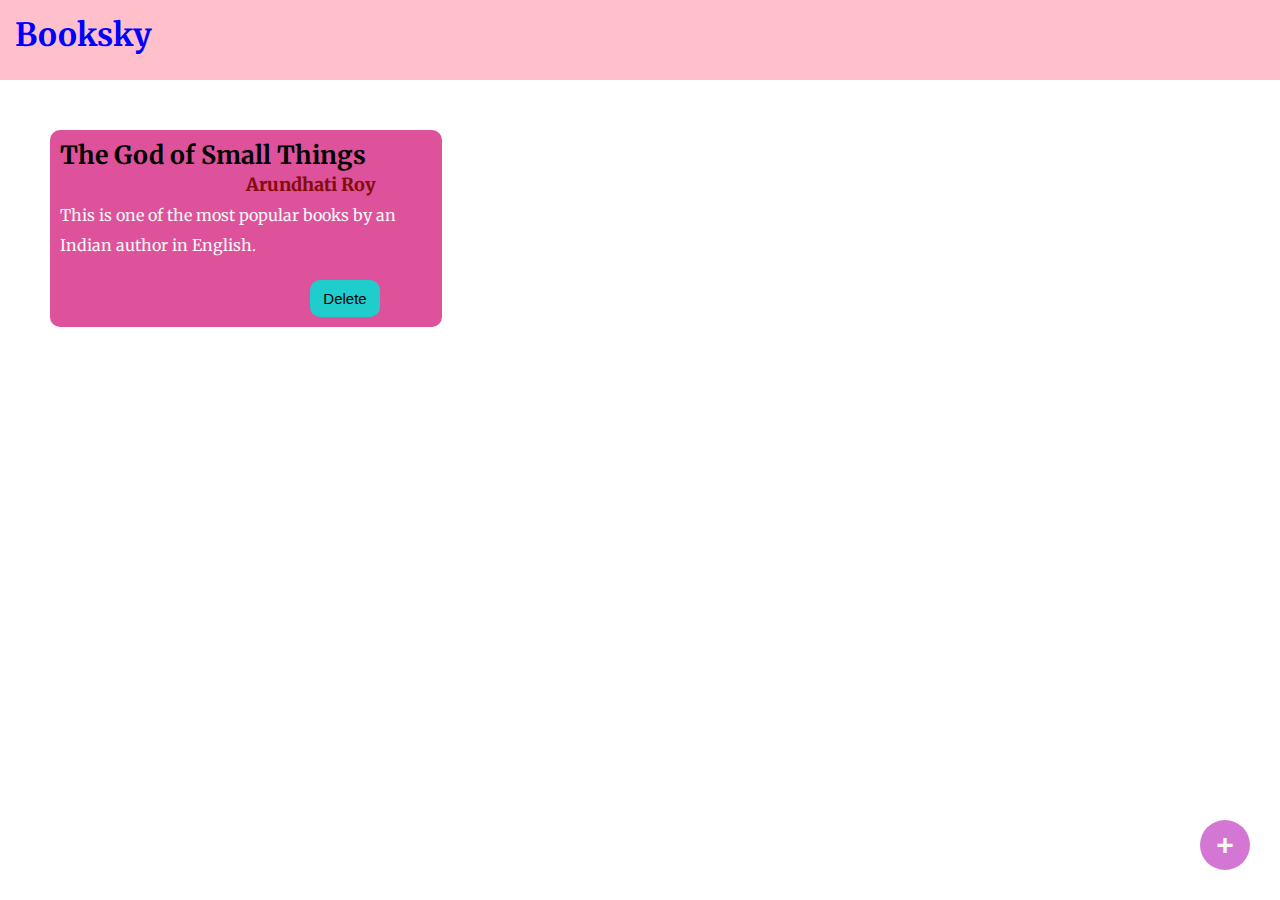
<file: index.html>
<!DOCTYPE html>
<html lang="en">
<head>
    <meta charset="UTF-8">
    <meta name="viewport" content="width=device-width, initial-scale=1.0">
    <title>Booksky</title>
    <link rel="stylesheet" href="book.css">
    <link rel="preconnect" href="https://fonts.googleapis.com">
<link rel="preconnect" href="https://fonts.gstatic.com" crossorigin>
<link href="https://fonts.googleapis.com/css2?family=Cormorant+Garamond:ital,wght@0,300;0,400;0,500;0,600;0,700;1,300;1,400;1,500;1,600;1,700&family=Merriweather:ital,wght@0,300;0,400;0,700;0,900;1,300;1,400;1,700;1,900&display=swap" rel="stylesheet">
   
</head>
<body>
    <div class="navbar">
            <h1>Booksky</h1>
    </div>
    <div class="container">
        <div class="book-container">
            <h3>The God of Small Things</h3>
            <h6> Arundhati Roy</h6>
            <p>This is one of the most popular books by an Indian author in English.</p>
            <button onclick="deletebook(event)">Delete</button>
        </div>
        
    </div>
    <div class="pop-overlay"></div>

    <div class="pop-box">
        <h2>Add Book</h2>
        <form action="">
            <input type="text" placeholder="Tile" id="book-title">
            <input type="text" name="" id="book-author" placeholder="Author">
            <textarea name="" id="book-des" placeholder="Short Notes"></textarea><br>
            <button id="add-book">ADD</button> 
            <button id="cancel-book">CANCEL</button>
        </form>
    </div>
    <button class="add-pop" id="add-popup" >+</button>

</body>
<script src="book.js"></script>
</html>
</file>
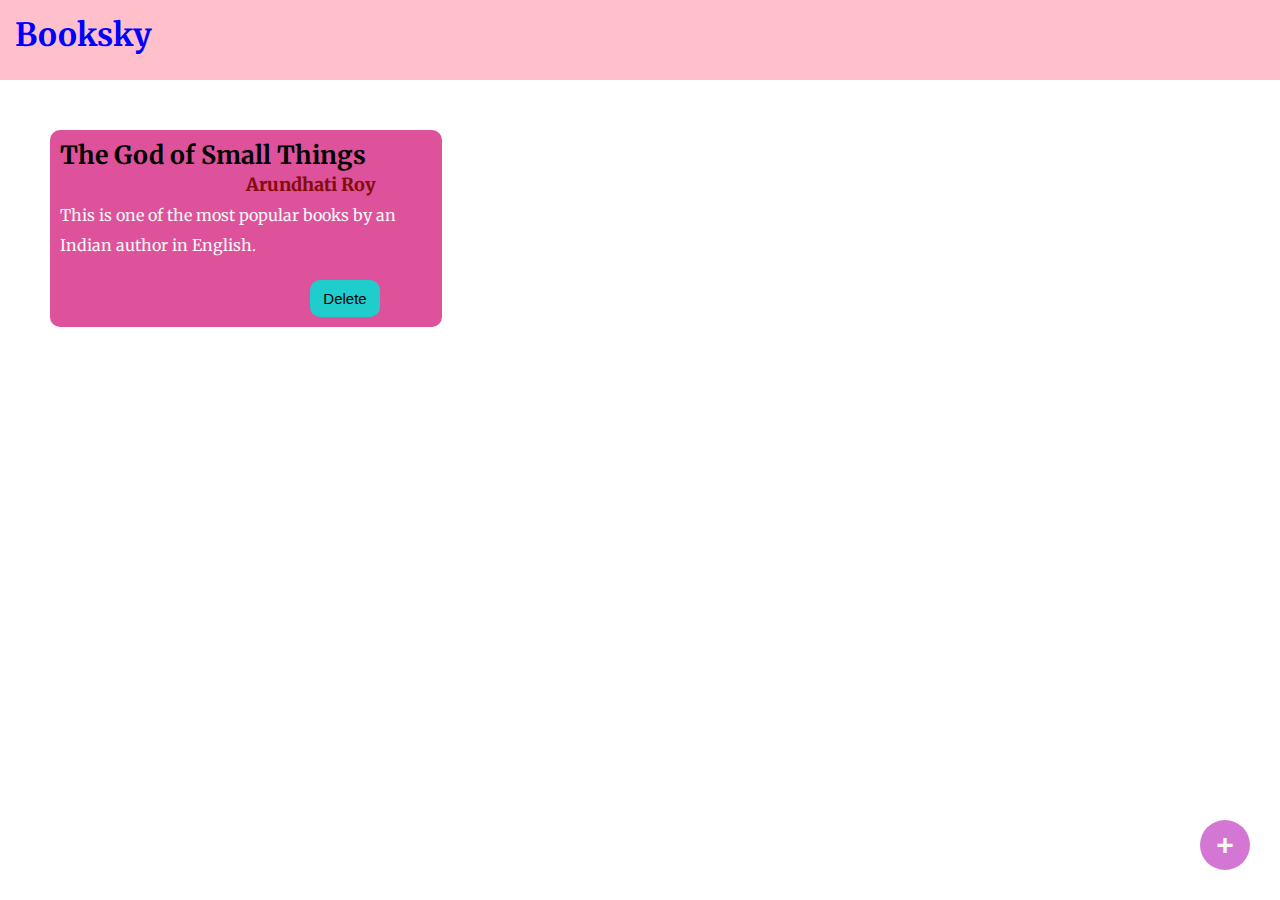
<file: book.html>
<!DOCTYPE html>
<html lang="en">
<head>
    <meta charset="UTF-8">
    <meta name="viewport" content="width=device-width, initial-scale=1.0">
    <title>Booksky</title>
    <link rel="stylesheet" href="book.css">
    <link rel="preconnect" href="https://fonts.googleapis.com">
<link rel="preconnect" href="https://fonts.gstatic.com" crossorigin>
<link href="https://fonts.googleapis.com/css2?family=Cormorant+Garamond:ital,wght@0,300;0,400;0,500;0,600;0,700;1,300;1,400;1,500;1,600;1,700&family=Merriweather:ital,wght@0,300;0,400;0,700;0,900;1,300;1,400;1,700;1,900&display=swap" rel="stylesheet">
   
</head>
<body>
    <div class="navbar">
            <h1>Booksky</h1>
    </div>
    <div class="container">
        <div class="book-container">
            <h3>The God of Small Things</h3>
            <h6> Arundhati Roy</h6>
            <p>This is one of the most popular books by an Indian author in English.</p>
            <button onclick="deletebook(event)">Delete</button>
        </div>
        
    </div>
    <div class="pop-overlay"></div>

    <div class="pop-box">
        <h2>Add Book</h2>
        <form action="">
            <input type="text" placeholder="Tile" id="book-title">
            <input type="text" name="" id="book-author" placeholder="Author">
            <textarea name="" id="book-des" placeholder="Short Notes"></textarea><br>
            <button id="add-book">ADD</button> 
            <button id="cancel-book">CANCEL</button>
        </form>
    </div>
    <button class="add-pop" id="add-popup" >+</button>

</body>
<script src="book.js"></script>
</html>
</file>
<file: book.css>
*{
    margin: 0;
    padding: 0;
}
body{
    font-family: 'Merriweather',sans-serif;
}
.navbar{
    background-color: pink;
    color: blue;
    height: 50px;
    padding: 15px;
}
.container{
    padding: 20px;
}
.book-container{
    padding: 10px;
    width: 30%;
    line-height: 30px;
    z-index: 3;
    color: whitesmoke;
    background-color:rgb(222, 82, 156);
    border-radius: 10px;
    margin: 30px;
    display: inline-block;
    vertical-align: top;
}
.book-container h3{
    color: black;
    font-weight: bold;
    font-size: 25px;
}
.book-container h6{
    color:rgb(133, 12, 12);
    font-weight: 800;
    font-size: 18px;
    padding-left: 50%;
}
.book-container button{
    background-color:rgb(31, 205, 205);
    color: black;
    width: 70px;
    padding: 10px;
    border-radius: 10px;
    border: none;
    margin:20px 10px 0px 250px;
    font-weight: 500;
    font-size: 15px;
}
.add-pop{
    background-color: rgb(212, 119, 212);
    color: whitesmoke;
    font-size: 30px;
    font-weight: 900;
    border: none;
    width: 50px;
    height: 50px;
    border-radius: 50%;
    right: 30px;
    bottom: 30px;
    position: fixed;
}
.pop-overlay{
    background-color: black;
    opacity: 0.7;
    position: absolute;
    width: 100%;
    height: 100%;
    top: 0;
    left: 0;
    z-index: 1;
    display: none;
}
.pop-box{
    background-color: pink;
    padding: 20px;
    border-radius: 10px;
    width: 40%;
    left: 30%;
    top: 20%;
    position: absolute;
    z-index: 2;
    display: none;
}
.pop-box h2{
    font-size: 35px;
    font-family: 'Times New Roman', Times, serif;
    color: rgb(121, 11, 223);
}
.pop-box input{
    background: whitesmoke;
    color: gray;
    border: none;
    border-bottom: 2px solid black;
    margin: 10px;
    width: 70%;
    padding: 8px;
    font-size: 20px;
}
.pop-box textarea{
    background: whitesmoke;
    border: none;
    border-bottom: 2px solid black;
    margin: 10px;
    width: 70%;
    padding: 8px;
    font-size: 20px;
}
.pop-box input::placeholder{
    color: darksalmon;
}
.pop-box textarea::placeholder{
    color: darksalmon;
}
.pop-box button{
    background-color: rgb(68, 112, 124);
    color: whitesmoke;
    font-family: Cambria, Cochin, Georgia, Times, 'Times New Roman', serif;
    font-size: 15px;
    padding: 10px;
    font-weight: 500;
    border-radius: 10px;
    border: none;
    margin: 10px;
}
.pop-box input:focus{
    outline: none;
}
.pop-box textarea:focus{
    outline: none;
}
</file>
